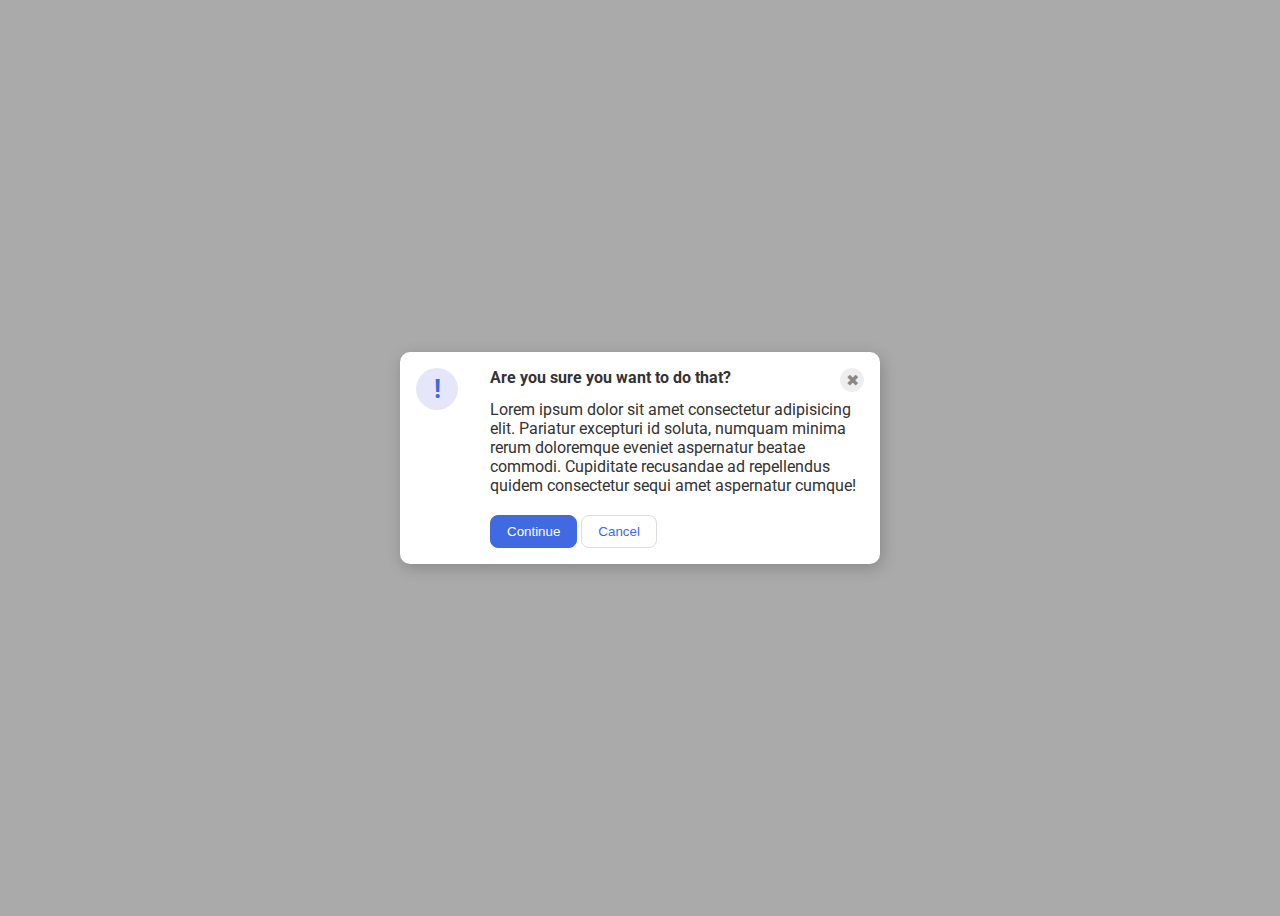
<file: flex/05-flex-modal/index.html>
<!DOCTYPE html>
<html lang="en">
  <head>
    <meta charset="UTF-8">
    <meta http-equiv="X-UA-Compatible" content="IE=edge">
    <meta name="viewport" content="width=device-width, initial-scale=1.0">
    <link rel="stylesheet" href="style.css">
    <title>Modal</title>
  </head>
  <body>
    <div class="modal">
      <div class="left">
        <div class="icon">!</div>
      </div>
      <div class="right">
        <div class="top">
          <div class="header">Are you sure you want to do that?</div>
          <button class="close-button">✖</button>
        </div>
        <div class="text">Lorem ipsum dolor sit amet consectetur adipisicing elit. Pariatur excepturi id soluta, numquam minima rerum doloremque eveniet aspernatur beatae commodi. Cupiditate recusandae ad repellendus quidem consectetur sequi amet aspernatur cumque!</div>
        <div class="bottom">
          <button class="continue">Continue</button>
          <button class="cancel">Cancel</button>
        </div>
      </div>
    </div>
  </body>
</html>
</file>
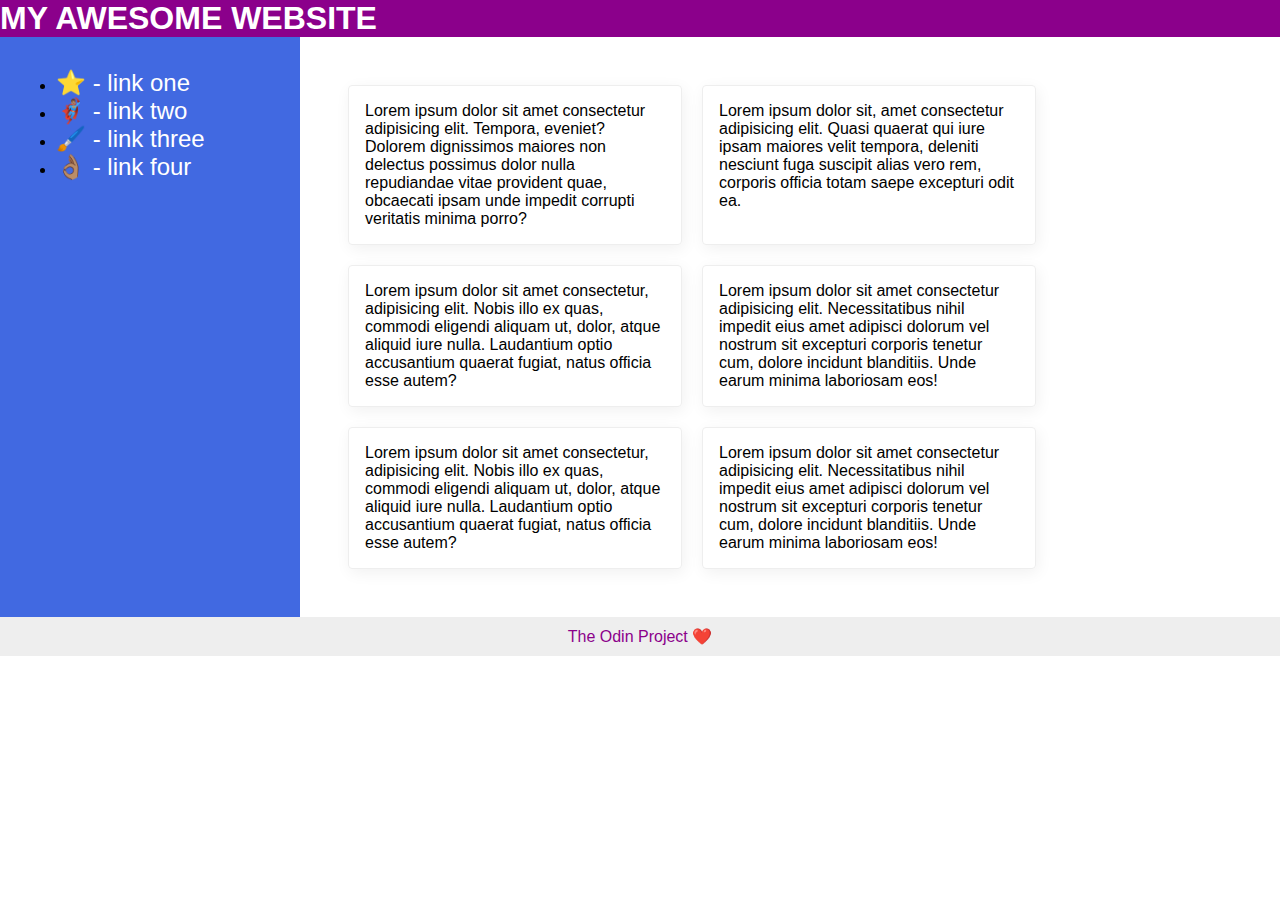
<file: flex/07-flex-layout-2/index.html>
<!DOCTYPE html>
<html lang="en">
  <head>
    <meta charset="UTF-8">
    <meta http-equiv="X-UA-Compatible" content="IE=edge">
    <meta name="viewport" content="width=device-width, initial-scale=1.0">
    <title>The Holy Grail</title>
    <link rel="stylesheet" href="style.css">
  </head>
  <body>
    <div class="header">
      MY AWESOME WEBSITE
    </div>
    <div class="cuerpo">
      <div class="sidebar">
        <ul>
          <li><a href="#">⭐ - link one</a></li>
          <li><a href="#">🦸🏽‍♂️ - link two</a></li>
          <li><a href="#">🖌️ - link three</a></li>
          <li><a href="#">👌🏽 - link four</a></li>
        </ul>
      </div>
        <div class="cards">
        <div class="card">Lorem ipsum dolor sit amet consectetur adipisicing elit. Tempora, eveniet? Dolorem dignissimos maiores non delectus possimus dolor nulla repudiandae vitae provident quae, obcaecati ipsam unde impedit corrupti veritatis minima porro?</div>
        <div class="card">Lorem ipsum dolor sit, amet consectetur adipisicing elit. Quasi quaerat qui iure ipsam maiores velit tempora, deleniti nesciunt fuga suscipit alias vero rem, corporis officia totam saepe excepturi odit ea.</div>
        <div class="card">Lorem ipsum dolor sit amet consectetur, adipisicing elit. Nobis illo ex quas, commodi eligendi aliquam ut, dolor, atque aliquid iure nulla. Laudantium optio accusantium quaerat fugiat, natus officia esse autem?</div>
        <div class="card">Lorem ipsum dolor sit amet consectetur adipisicing elit. Necessitatibus nihil impedit eius amet adipisci dolorum vel nostrum sit excepturi corporis tenetur cum, dolore incidunt blanditiis. Unde earum minima laboriosam eos!</div>
        <div class="card">Lorem ipsum dolor sit amet consectetur, adipisicing elit. Nobis illo ex quas, commodi eligendi aliquam ut, dolor, atque aliquid iure nulla. Laudantium optio accusantium quaerat fugiat, natus officia esse autem?</div>
        <div class="card">Lorem ipsum dolor sit amet consectetur adipisicing elit. Necessitatibus nihil impedit eius amet adipisci dolorum vel nostrum sit excepturi corporis tenetur cum, dolore incidunt blanditiis. Unde earum minima laboriosam eos!</div>
      </div>
    </div>
    <div class="footer">
      The Odin Project ❤️
    </div>
  </body>
</html>
</file>
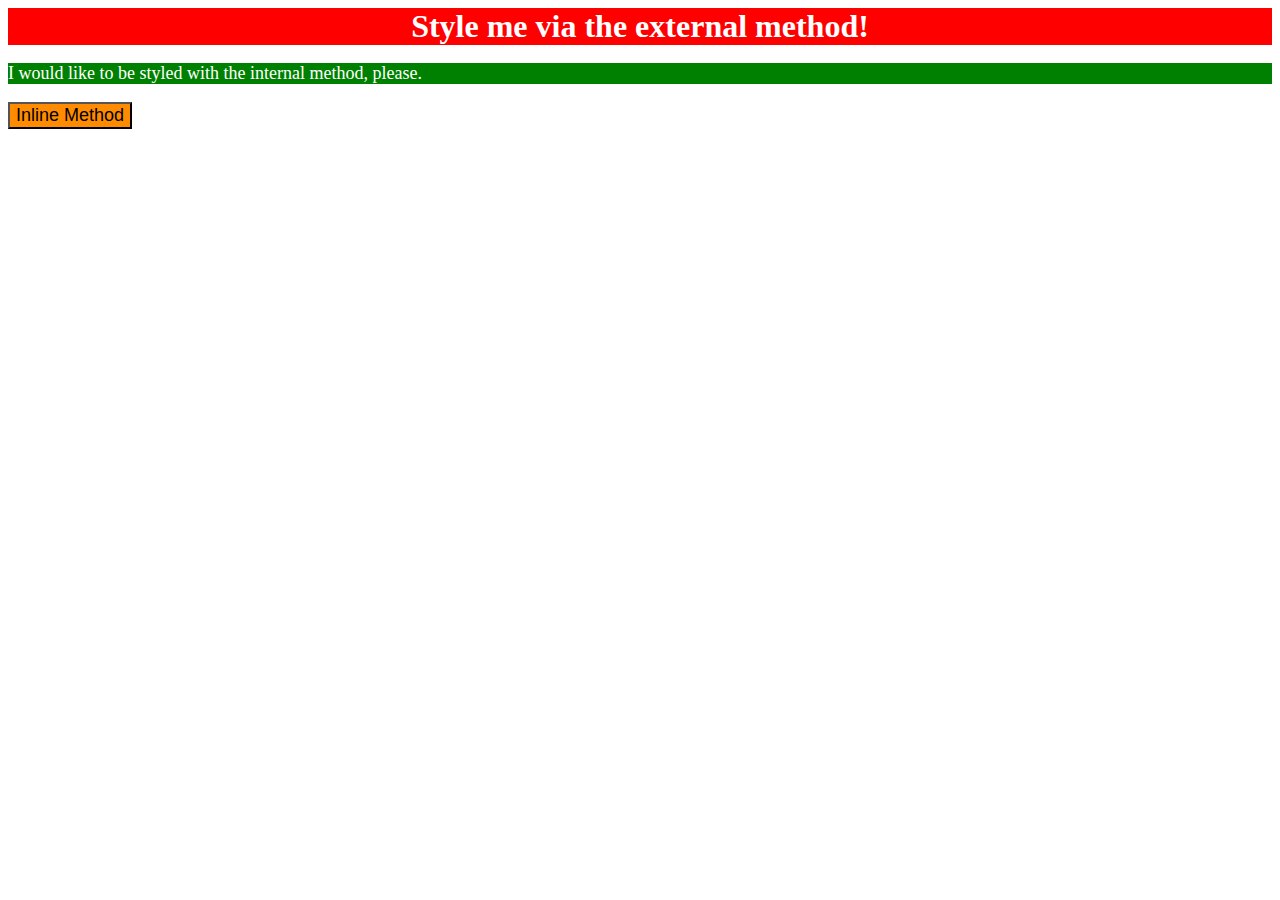
<file: foundations/01-css-methods/index.html>
<!DOCTYPE html>
<html lang="en">
  <head>
    <meta charset="UTF-8">
    <meta http-equiv="X-UA-Compatible" content="IE=edge">
    <meta name="viewport" content="width=device-width, initial-scale=1.0">
    <title>Methods for Adding CSS</title>
    <link rel="stylesheet" href="styles.css">
  </head>
  <body>
    <div>Style me via the external method!</div>
    <p></p>
    <p>I would like to be styled with the internal method, please.</p>
    <button>Inline Method</button>
  </body>
</html>
</file>
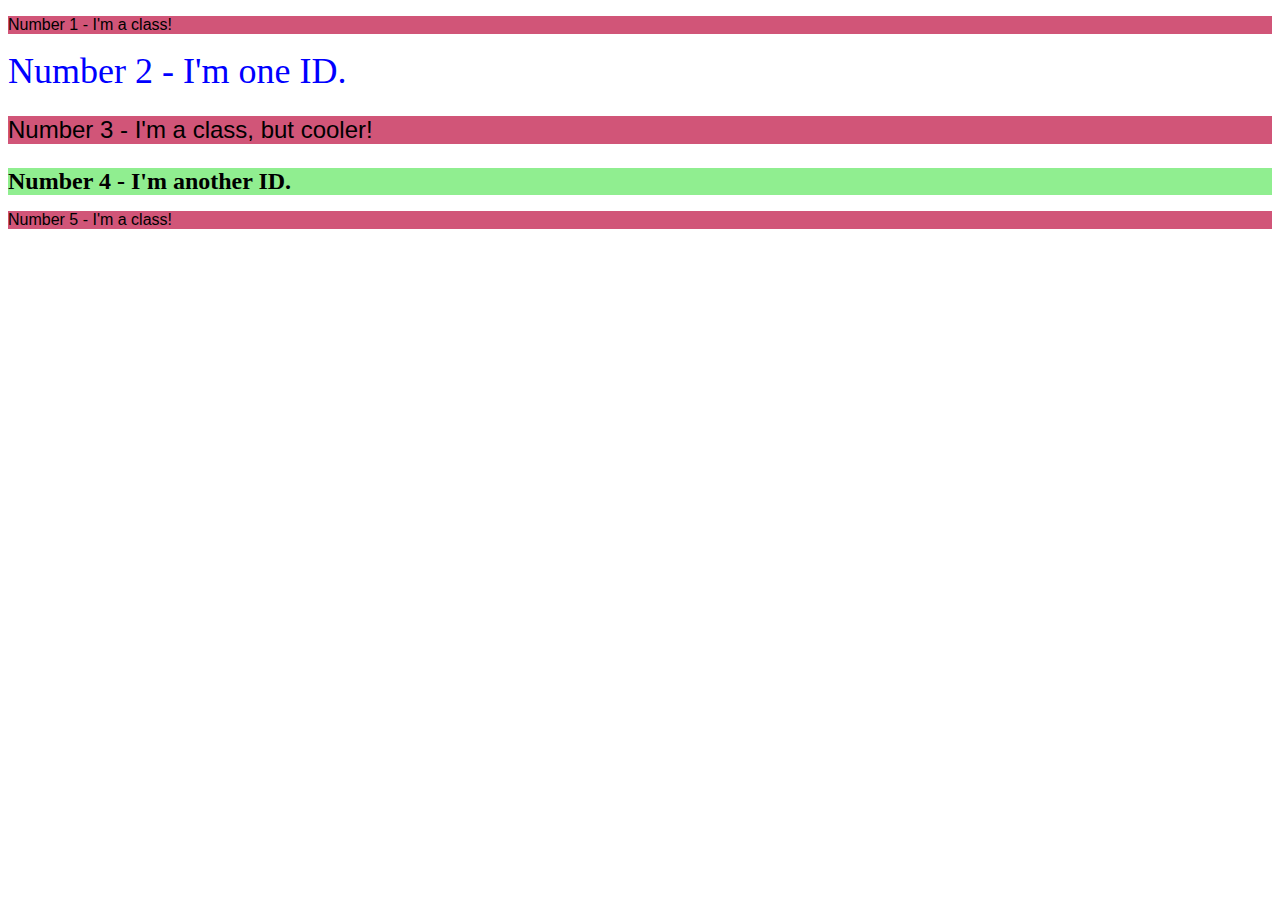
<file: foundations/02-class-id-selectors/index.html>
<!DOCTYPE html>
<html lang="en">
  <head>
    <meta charset="UTF-8">
    <meta http-equiv="X-UA-Compatible" content="IE=edge">
    <meta name="viewport" content="width=device-width, initial-scale=1.0">
    <title>Class and ID Selectors</title>
    <link rel="stylesheet" href="style.css">
  </head>
  <body>
    <p class="odd">Number 1 - I'm a class!</p>
    <div id="second">Number 2 - I'm one ID.</div>
    <p class="odd" id="third">Number 3 - I'm a class, but cooler!</p>
    <div id="fourth">Number 4 - I'm another ID.</div>
    <p class="odd">Number 5 - I'm a class!</p>
  </body>
</html>
</file>
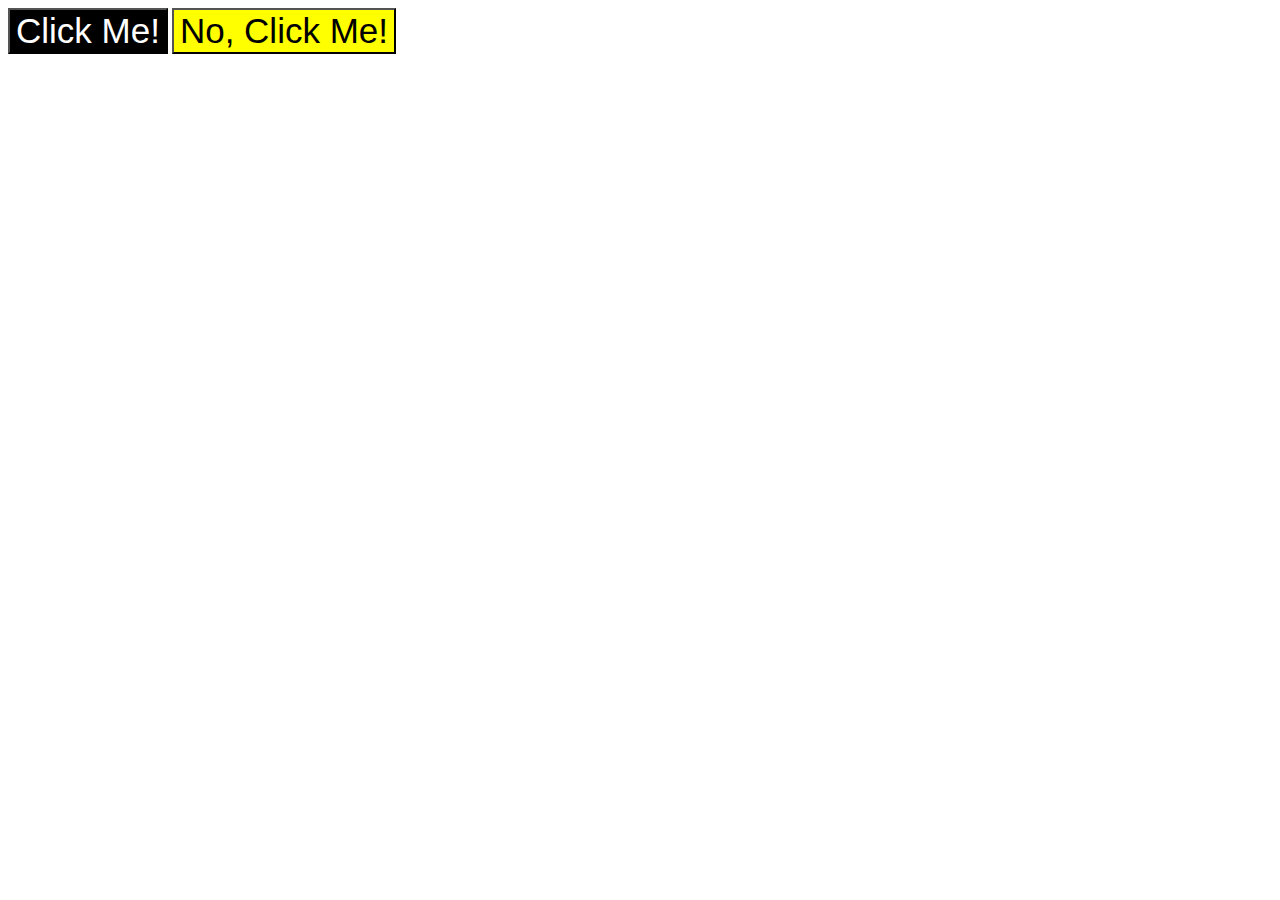
<file: foundations/03-grouping-selectors/index.html>
<!DOCTYPE html>
<html lang="en">
  <head>
    <meta charset="UTF-8">
    <meta http-equiv="X-UA-Compatible" content="IE=edge">
    <meta name="viewport" content="width=device-width, initial-scale=1.0">
    <title>Grouping Selectors</title>
    <link rel="stylesheet" href="style.css">
  </head>
  <body>
    <button id="first">Click Me!</button>
    <button id="second">No, Click Me!</button>
  </body>
</html>
</file>
<file: flex/05-flex-modal/style.css>
@import url('https://fonts.googleapis.com/css2?family=Roboto:wght@400;700&display=swap');

html, body {
  height: 100%;
}
* {
  margin:8px;
}
body {
  font-family: Roboto, sans-serif;
  margin: 0;
  background: #aaa;
  color: #333;
  /* I'll give you this one for free lol */
  display: flex;
  align-items: center;
  justify-content: center;
}
.header, .close-button{
  font-weight: bolder;
  margin:0;
  margin-right:0px;
  width:fit-content;
}
.top{
  display:flex;
}
.close-button{
  margin-left:auto; 
}
.text{
  margin-bottom:20px;
}
.bottom > *{
  margin:0px;
  gap: 2px;
}
.modal {
  background: white;
  width: 480px;
  border-radius: 10px;
  box-shadow: 2px 4px 16px rgba(0,0,0,.2);
  display:flex;
}

.icon {
  color: royalblue;
  font-size: 26px;
  font-weight: 700;
  background: lavender;
  width: 42px;
  height: 42px;
  border-radius: 50%;
  display: flex;
  align-items: center;
  justify-content: center;
}

.close-button {
  background: #eee;
  border-radius: 50%;
  color: #888;
  font-weight: 400;
  font-size: 16px;
  height: 24px;
  width: 24px;
  display: flex;
  align-items: center;
  justify-content: center;
  border: 1px solid #eee;
  padding: 0;
}

button {
  cursor: pointer;
  padding: 8px 16px;
  border-radius: 8px;
}

button.continue {
  background: royalblue;
  border: 1px solid royalblue;
  color: white;
}

button.cancel {
  background: white;
  border: 1px solid #ddd;
  color: royalblue;
}
</file>
<file: flex/07-flex-layout-2/style.css>
body {
  font-family: -apple-system, BlinkMacSystemFont, 'Segoe UI', Roboto, Oxygen, Ubuntu, Cantarell, 'Open Sans', 'Helvetica Neue', sans-serif;
  margin: 0;
  min-height: 100vh;
  display: flex;
  flex-direction: column;
}

.header {
  min-width: 100%:
  padding: 16px;
  background: darkmagenta;
  color: white;
  align-items: center;
  font-size:32px;
  font-weight:900;
}

.cuerpo {
  display: flex;
  flex-direction: row;
}

.footer {
  padding:10px;
  background: #eee;
  color: darkmagenta;
  text-align:center;
}

.sidebar {
  min-width: 300px;
  background: royalblue;
  box-sizing: border-box;
  padding:16px;
}


.cards {
  display:flex;
  flex-direction: row;
  flex-wrap: wrap;
  align-items:center;
  height:100%;
  gap:20px;
  padding:48px;
  align-items: stretch;
}

.card {
  border: 1px solid #eee;
  box-shadow: 2px 4px 16px rgba(0,0,0,.06);
  border-radius: 4px;
  width: 300px;
  padding:16px;
}

a {
  font-size: 24px;
  text-decoration:none;
  color: white;
}
</file>
<file: foundations/01-css-methods/styles.css>
/* This are the external styles */
div {
    background-color: red;
    color: white;
    font-size: 32px;
    font-weight: bolder;
    font-display: auto;
    text-align: center;
    font-family: 'Times New Roman', Times, serif;
}
p {
    background-color: green;
    color: white;
    font-size: 18px;
}
button {
    background-color: darkorange;
    font-size: 18px;
}
</file>
<file: foundations/02-class-id-selectors/style.css>
.odd {
    font-family: Verdana, sans-serif;
    background-color: rgb(209, 85, 120);
}
#second {
    color: blue;
    font-size: 36px;
}
#third {
    font-size: 24px;
}
#fourth {
    background-color: lightgreen;
    font-size: 24px;
    font-weight: bold;
}
</file>
<file: foundations/03-grouping-selectors/style.css>
/* Exercise 3*/
button {
    font-size: 35px;
}
#first {
    color: white;
    background-color: black;
}
#second {
    background-color: yellow;
}
</file>
